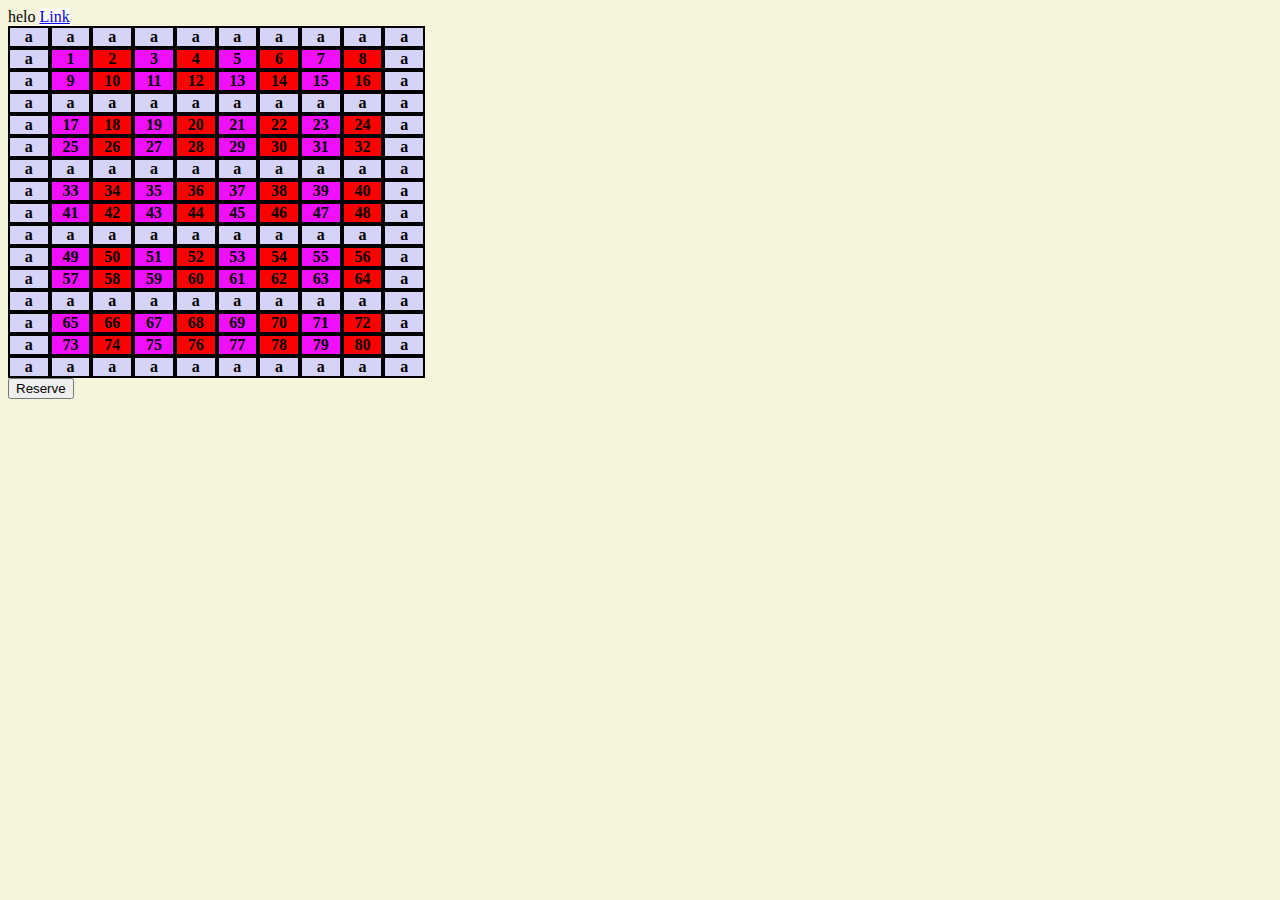
<file: Vashisth Website Assignment/Index.html>
<!DOCTYPE html>
<html>
  <head>
  <title></title>
      <link rel = "stylesheet" href = "parkingCells.css">
  <script type="text/javascript" src="parking.js"></script>
  </head>
  <body id="h" onload ="generateParkingMap()" style = "background : #f5f5dc">
    helo
    <a href = "Login.html" class = "cell">Link</a>
    <div id = "mapDiv"></div>
    <div id = "informationDiv"><button id = "reserveButton">Reserve</button></div>

  </body>
</html>
</file>
<file: Vashisth Website Assignment/parkingCells.css>
.cell
{
  background-color: #ffffff;
  text-align: right;
  height: inherit;
}

.cell:hover
{
  background-color: #ff0000;
  text-align: left;
}
</file>
